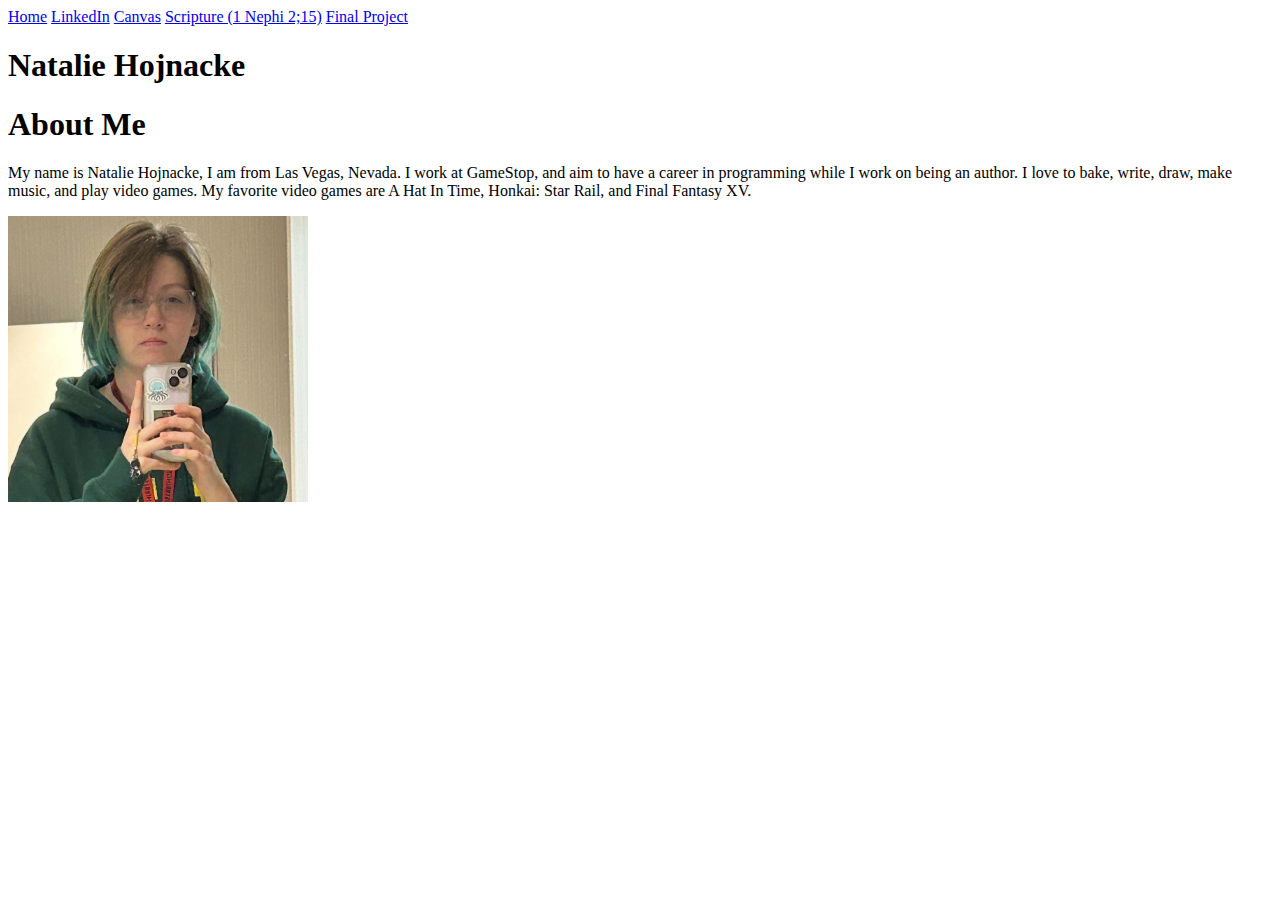
<file: index.html>
<!DOCTYPE html>
<html lang="en">
    <head>
        <meta charset="utf-8">
        <meta name="viewport" content="width=device-width,initial-scale=1.0">
        <title>WDD131 | Dynamic Web Fundamentals | Natalie Hojnacke </title>
        <meta name="description" content="Natalie Hojnacke's intro page ig, much blood, sweat and tears went into this page because my goodness my schedule is a mess I'm sorry">
        <meta name="author" content="Natalie Hojnacke">

    </head>
    <body>
        <header>
            <nav>
                <a href="#">Home</a>
                <a href="https://www.linkedin.com">LinkedIn</a>
                <a href="https://byupw.instructure.com/">Canvas</a>
                <a href="https://www.churchofjesuschrist.org/study/scriptures/bofm/1-ne/2?lang=eng#:~:text=15%20And%20my%20father%20dwelt%20in%20a%20tent.">Scripture (1 Nephi 2;15)</a>
                <a href="finalproject/">Final Project</a>
            </nav>
        </header>
        <main>
            <h1>Natalie Hojnacke</h1>
            <section class="card">
                <h1>About Me</h1>
                <p>My name is Natalie Hojnacke, I am from Las Vegas, Nevada. 
                    I work at GameStop, and aim to have a career in programming while I work on being an author. 
                    I love to bake, write, draw, make music, and play video games. 
                    My favorite video games are A Hat In Time, Honkai: Star Rail, and Final Fantasy XV.</p>
                <img src="images/natalie.jpg" alt="Natalie Lol" width="300">
            </section>
            <section class="card">

            </section>
        </main>
        <footer>

        </footer>
    </body>
</html>
</file>
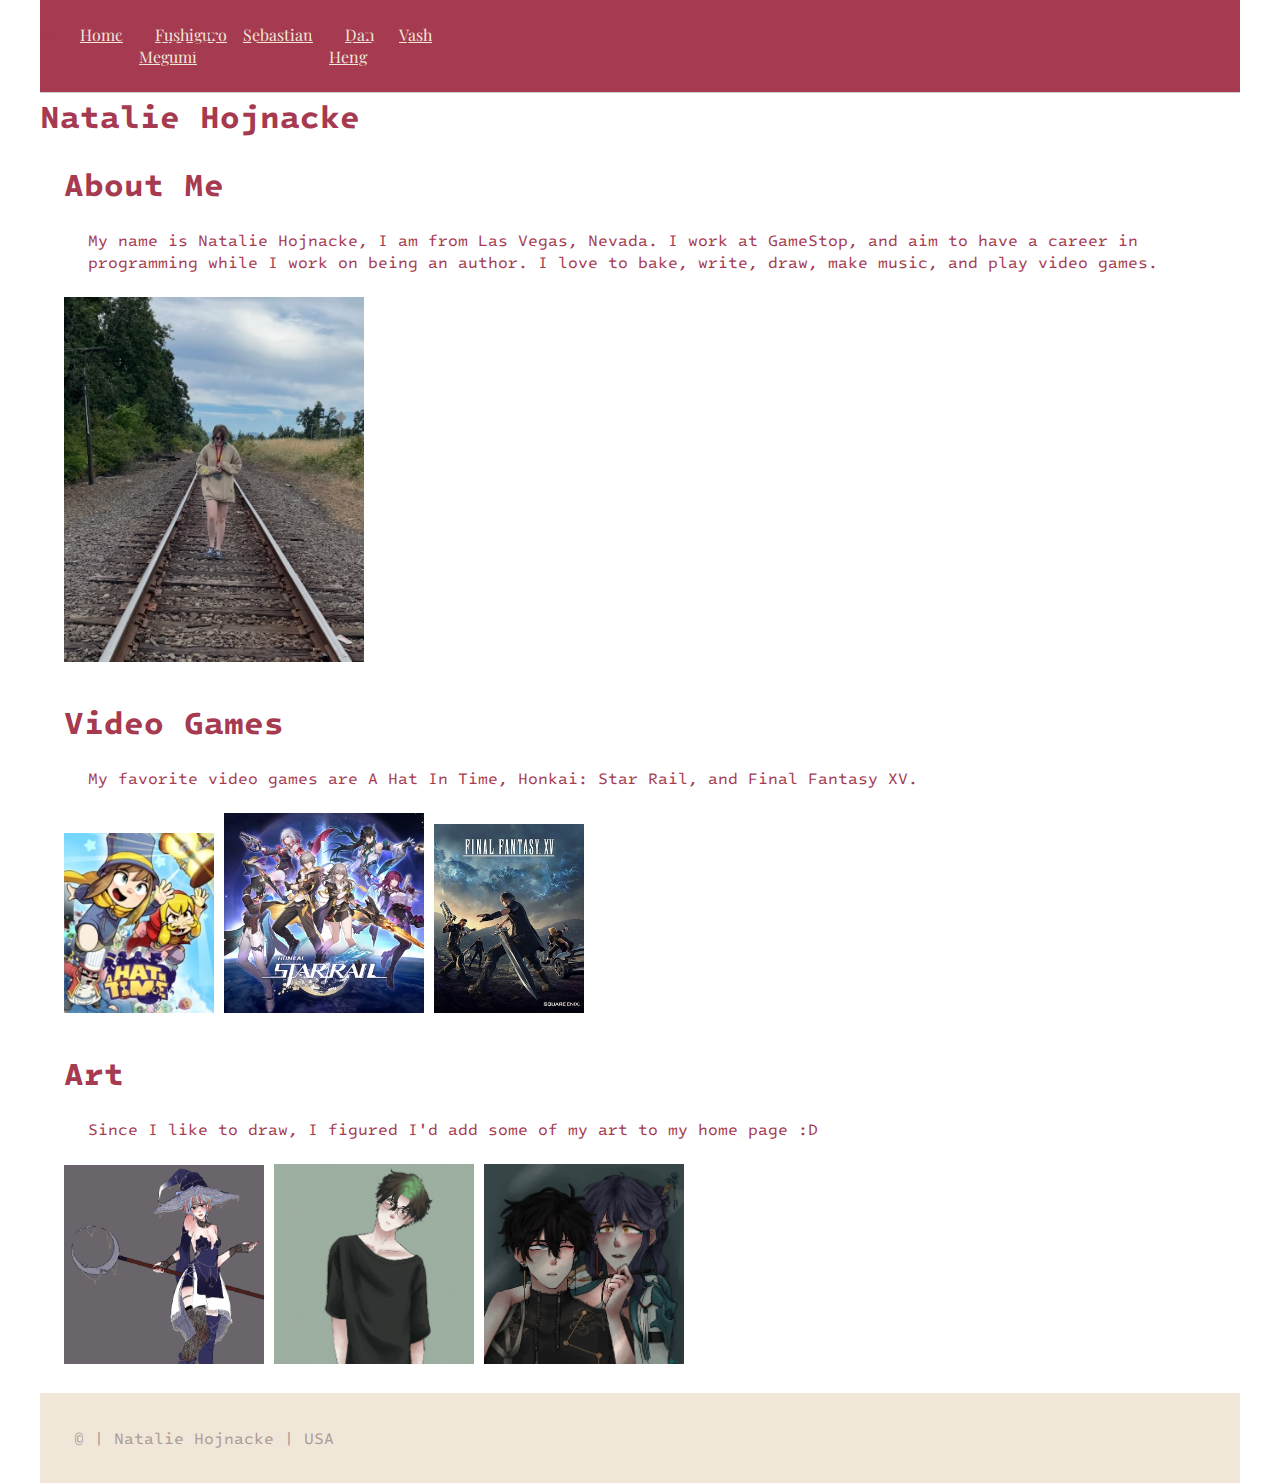
<file: finalproject/home.html>
<!DOCTYPE html>
<html lang="en">
    <head>
        <meta charset="utf-8">
        <meta name="viewport" content="width=device-width,initial-scale=1.0">
        <title>WDD131 | Dynamic Web Fundamentals | Natalie Hojnacke </title>
        <meta name="description" content="Natalie Hojnacke's intro page ig, much blood, sweat and tears went into this page because my goodness my schedule is a mess I'm sorry">
        <meta name="author" content="Natalie Hojnacke">
        <link rel="stylesheet" href="styles/home.css">
        <link rel="preconnect" href="https://fonts.googleapis.com">
        <link rel="preconnect" href="https://fonts.gstatic.com" crossorigin>
        <link href="https://fonts.googleapis.com/css2?family=Intel+One+Mono:ital,wght@0,300..700;1,300..700&family=Playfair+Display:ital,wght@0,400..900;1,400..900&display=swap" rel="stylesheet">
    </head>
    <body>
        <header>
            <nav>
                <li><a href="home.html">Home</a></li>
                <li><a href="megumi.html">Fushiguro Megumi</a></li>
                <li><a href="sebastian.html">Sebastian</a></li>
                <li><a href="danheng.html">Dan Heng</a></li>
                <li><a href="vash.html">Vash</a></li>
            </nav>
            <span id="course-title">WDD131 | Dynamic Web Fundamentals | Natalie Hojnacke</span>
        </header>
        <main>
            <h1>Natalie Hojnacke</h1>
            <section class="card">
                <h1>About Me</h1>
                <p>My name is Natalie Hojnacke, I am from Las Vegas, Nevada. 
                    I work at GameStop, and aim to have a career in programming while I work on being an author. 
                    I love to bake, write, draw, make music, and play video games.</p>
                <img src="images/natalie-train-tracks.jpg" alt="Natalie Lol" width="300">
            </section>
            <section class="card">
                <h1>Video Games</h1>
                <p>My favorite video games are A Hat In Time, Honkai: Star Rail, and Final Fantasy XV.</p>
                <img src="images/ahit.jpg" alt="A Hat In Time" width="150">
                <img src="images/hsr.jpg" alt="Honkai: Star Rail" width="200">
                <img src="images/ffxv.jpg" alt="Final Fantasy XV" width="150">
            </section>
            <section class="card">
                <h1>Art</h1>
                <p>Since I like to draw, I figured I'd add some of my art to my home page :D</p>
                <img src="images/mochi.jpg" alt="Mochi" width="200">
                <img src="images/vicente.jpg" alt="Vicente" width="200">
                <img src="images/nhojstudios.jpg" alt="HSR Fan art" width="200">
            </section>
        </main>
        <footer>
            <p>
                © <span id="currentyear"></span> | Natalie Hojnacke | USA
            </p>
            <p id="lastmodified"></p>
        </footer>
    </body>
</html>
</file>
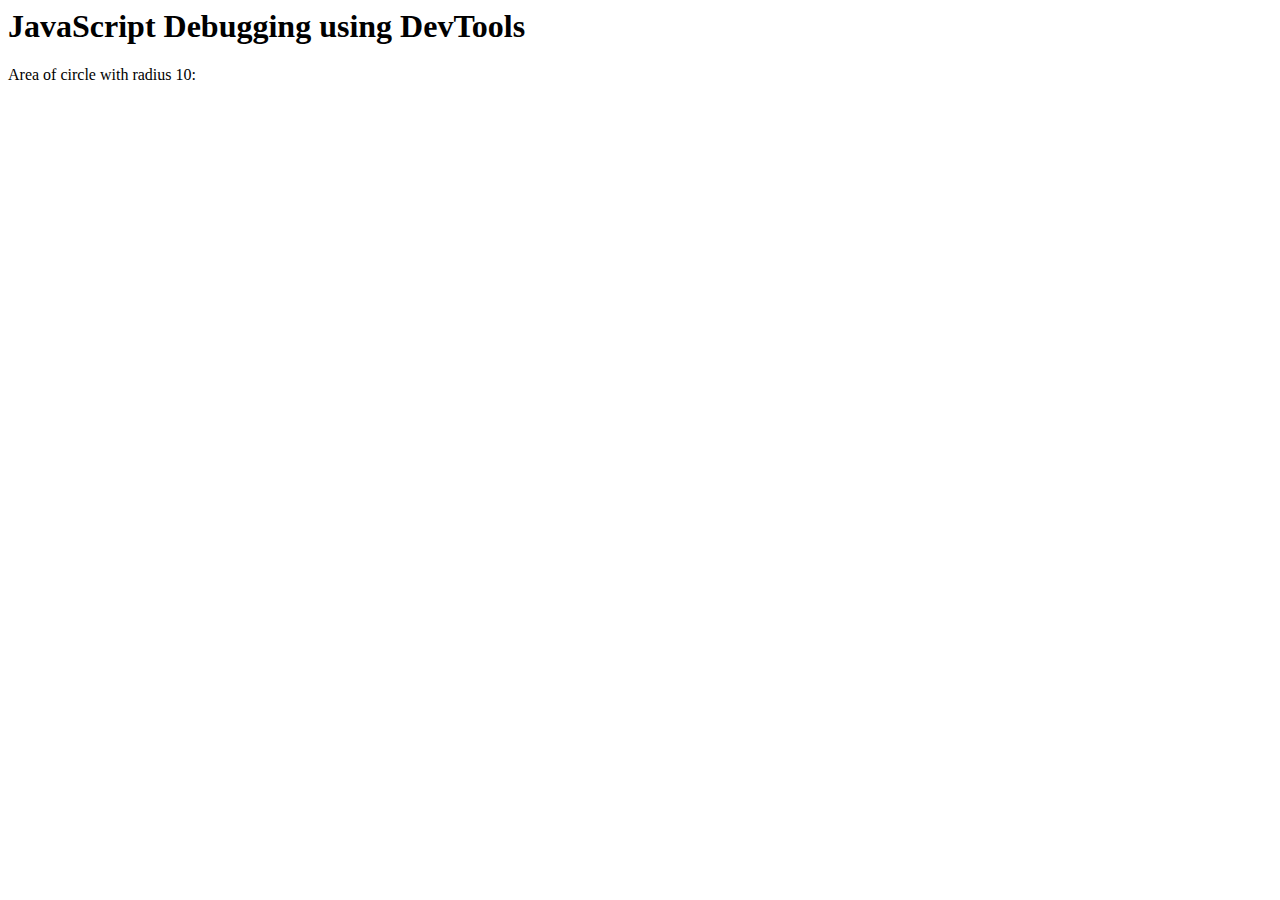
<file: week02/debugging.html>
<script src="scripts/debugging.js" defer></script>
<body>
    <h1>JavaScript Debugging using DevTools</h1>
    <p>Area of circle with radius <span id="radius"></span>: <span id="area"></span></p>
</body>
</file>
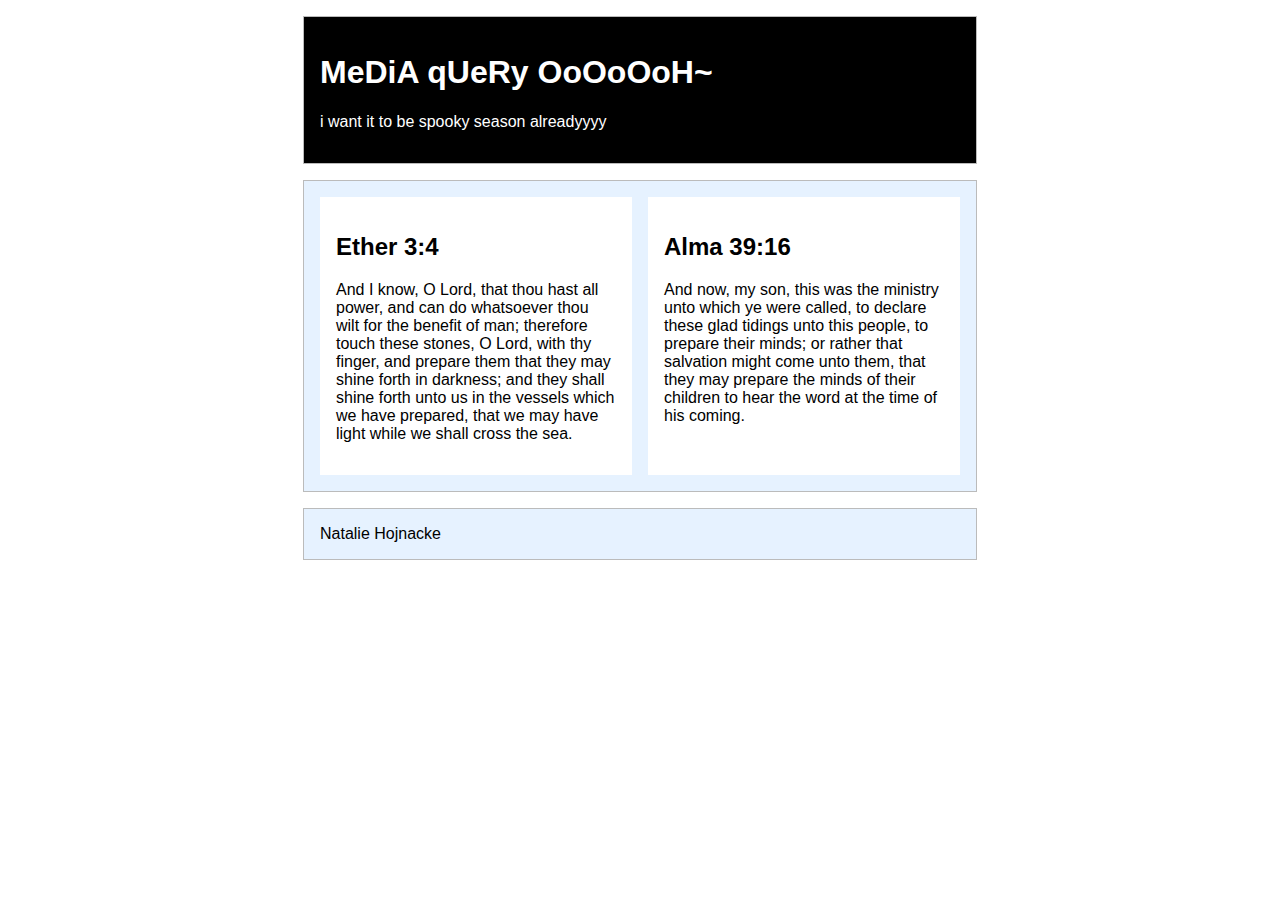
<file: week02/media-query.html>
<!DOCTYPE html>
<html lang="en">
    <head>
        <meta charset="utf-8">
        <meta name="viewport" content="width=device-width,initial-scale=1.0">
        <title>WDD131 | Media Query | Natalie Hojnacke </title>
        <meta name="description" content="Natalie Hojnacke's intro page ig, much blood, sweat and tears went into this page because my goodness my schedule is a mess I'm sorry">
        <meta name="author" content="Natalie Hojnacke">
        <link rel="preconnect" href="https://fonts.googleapis.com">
        <link rel="preconnect" href="https://fonts.gstatic.com" crossorigin>
        <link href="https://fonts.googleapis.com/css2?family=Intel+One+Mono:ital,wght@0,300..700;1,300..700&family=Playfair+Display:ital,wght@0,400..900;1,400..900&display=swap" rel="stylesheet">
        <link rel="stylesheet" href="styles/media-query.css">
        <link rel="stylesheet" href="styles/media-query-large.css">
    </head>
    <body>
        <header>
            <h1>MeDiA qUeRy OoOoOoH~</h1> 
            <p>i want it to be spooky season alreadyyyy</p>
        </header>
        <main>
            <section>
                <h2>Ether 3:4</h2>
                <p>And I know, O Lord, that thou hast all power⁠, and can do whatsoever thou wilt for the benefit of man; therefore touch these stones, O Lord, with thy finger⁠, and prepare them that they may shine forth in darkness; and they shall shine forth unto us in the vessels which we have prepared, that we may have light while we shall cross the sea.</p>
            </section>
            <section>
                <h2>Alma 39:16</h2>
                <p>And now, my son, this was the ministry unto which ye were called, to declare these glad tidings unto this people, to prepare their minds; or rather that salvation might come unto them, that they may prepare the minds of their children to hear the word at the time of his coming.</p>
            </section>
        </main>
        <footer>
            Natalie Hojnacke
        </footer>
    </body>
</file>
<file: finalproject/styles/home.css>
:root {
    --primary-color: #a63a50; /*Amaranth Purple*/
    --secondary-color: #f0e7d8; /*Antique White*/
    --accent1-color: #ab9b96; /*Cinereous*/
    --accent2-color: #a1674a; /*Brown Sugar*/
    --accent3-color: #ba6e6e; /*Old Rose*/
    --heading-font: "Playfair Display", serif;
    --body-font: "Intel One Mono", sans-serif;
}

nav ul li {
    list-style-type: none;
    display: flex;
    flex-direction: row;
    flex: 1 1 100%;
}

header {
    background-color: var(--primary-color);
    color: var(--primary-color);
    margin: 1rem auto;
    display: grid;
    grid-template-columns: 120px 1fr 1fr;
    align-items: center;
    border-bottom: 1px solid #ccc;
    max-width: 1000px;
}

header .course-title {
    display: block;
    align-items: center;
    color: var(--accent3-color);
    padding: 50px;
}

nav {
    display: flex;
    justify-content: space-around;
}

nav a {
    padding: 1em;
    color: var(--secondary-color);
    font-family: var(--heading-font);
}

nav a:hover {
    color: var(--accent3-color);
    font-weight: 700;
    text-decoration: underline;
}

* {
    margin: 0;
    padding: 0;
    box-sizing: border-box;
}

body {
    font-family: var(--body-font);
    color: var(--primary-color)
}

header, main, footer {
    max-width: 1200px;
    margin: 0 auto;
}

nav, p, section, article {
    margin: 16px;
    padding: 8px;
}

footer {
    background-color: var(--secondary-color);
    color: var(--accent1-color);
    display: grid;
    grid-template-columns: 2fr 1fr 1fr;
    padding: 10px;
}
</file>
<file: week02/styles/media-query.css>
body {
    font-family: 'Intel-One-Mono', sans-serif;
}

header, footer, main {
    max-width: 640px;
    margin: 1rem auto;
    border: 1px solid #bbb;
    padding: 1rem;
    background-color: #e6f2ff;
}

main {
    display: grid;
    grid-template-columns: 1fr;
    grid-gap: 1rem;
}

section {
    padding: 1rem;
    background-color: #fff;
}
</file>
<file: week02/styles/media-query-large.css>
body {
    font-family: 'Intel-One-Mono', sans-serif;
}

header, footer, main {
    max-width: 640px;
    margin: 1rem auto;
    border: 1px solid #bbb;
    padding: 1rem;
    background-color: #e6f2ff;
}

main {
    display: grid;
    grid-template-columns: 1fr;
    grid-gap: 1rem;
}

section {
    padding: 1rem;
    background-color: #fff;
}

@media screen and (min-width: 500px) {
    header {
      background-color: #000;
      color: #fff;
    }
    
    main {
      grid-template-columns: 1fr 1fr;
    }
  }
</file>
